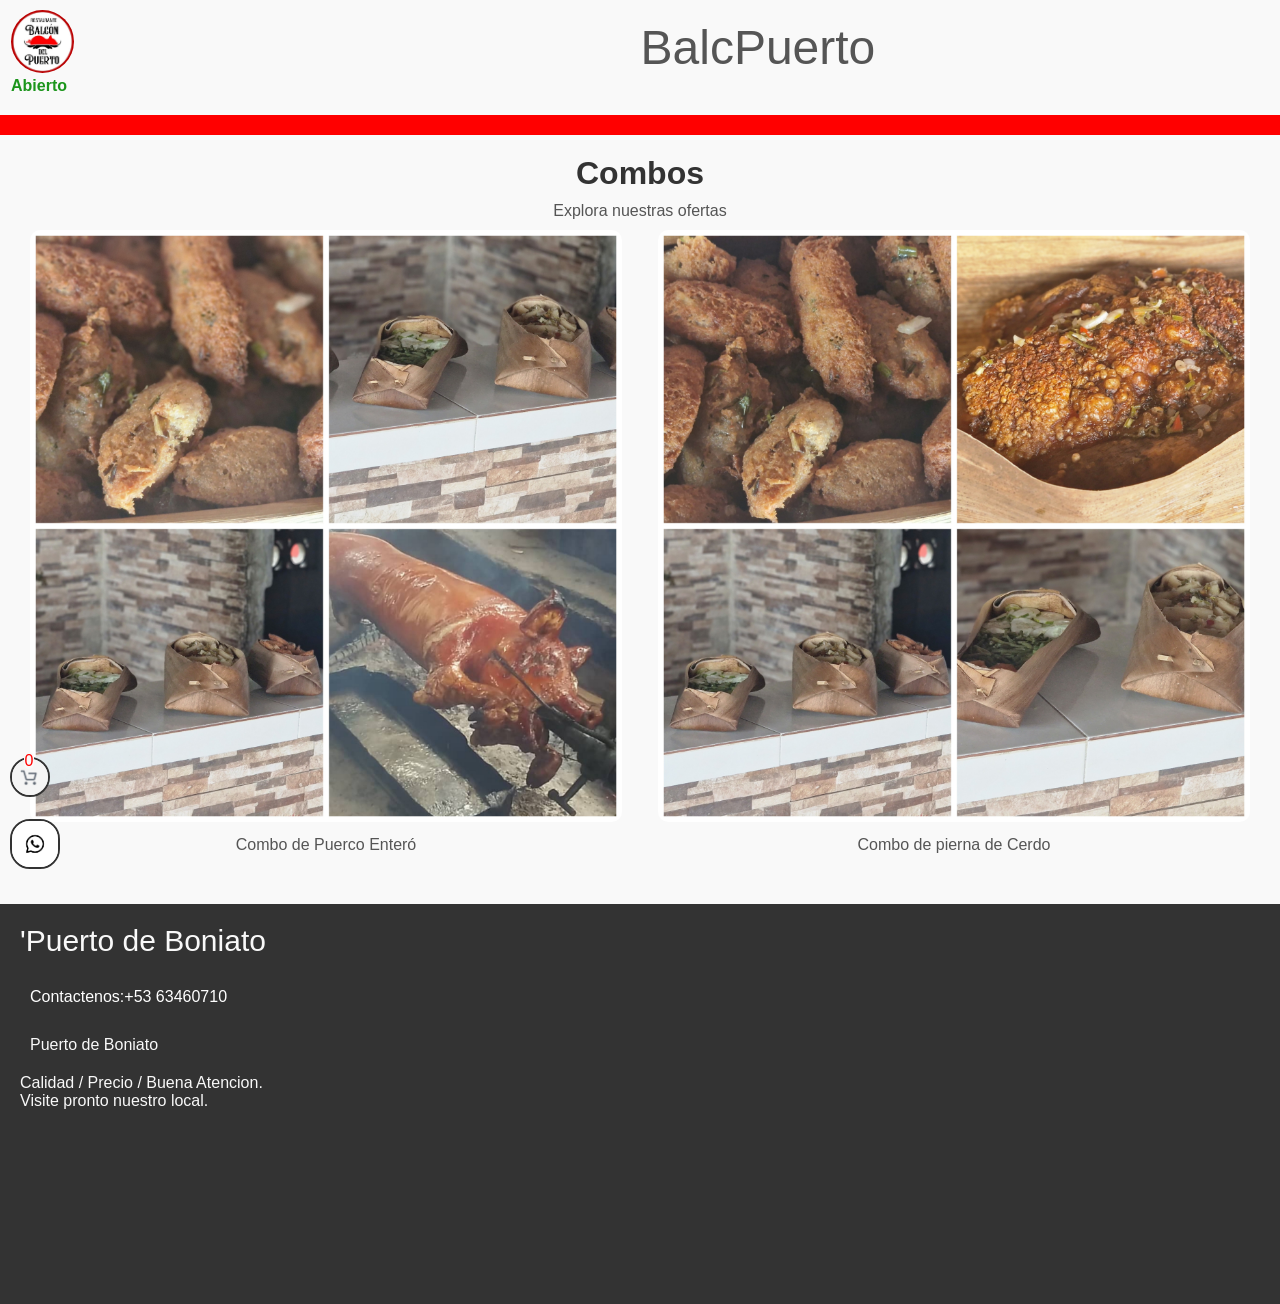
<file: index.html>
<!DOCTYPE html>
<html lang="en">
<head>
    <meta charset="UTF-8">
    <meta name="viewport" content="width=device-width, initial-scale=1.0">
    <title>Balcón del puerto </title>
    <link rel="stylesheet" href="Main.css">
    <link rel="stylesheet" href="detalles_items.css">
</head>
<body>
<!-- Menú de Navegación -->
    <div class="close-open">
        <div class="logo">
        <img class="logo_principal" src="imagenes/Logo.jpg">
        <p><b>Abierto</b></p>
        </div>
        <div class="parrafo_principal">
        <p>BalcPuerto</p>
        </div>
    </div>
    <nav id="menu" class="navbar">
        <div class="items_menu">
            <div class="menu-scroll">
            </div>
        </div>
    </nav>

    <!-- Contenido Principal -->
    <main>
    
        <h1>Combos</h1>
        <p>Explora nuestras ofertas</p>
        
        <div id="contenedor" class="content_main">
        <!--Aqui van los productos mediante el codigo-->
        </div>
        <!--Esto es para los detalles de los productos-->
        <div id="modal_detalle" class="modal">
            <div id="modal_contenido" class="modal_contenido"></div>
            <button id="cerrar_modal" class="cerrar_modal">cerrar</button>
        </div>
        
    </main>
    
    <div>
        <a href="Carrito de compras/carrito.html" class="link_del_carrito"><img class="carrito_icon_img" src="imagenes/Carrito_img.jpg">
            <p id="numerito" class="num_del_carrito">0</p>
        </a>
        <button onclick="boton_flotante()" class="boton-contact">
            <img class="img-boton-contact" src="imagenes/Icono_watsapp.jpg" alt="">
        </button>
        <div id="contenedor_contact_id" class="contenedor_contact">
            <p class="p_botonflotante">Hola sea usted Bienvenido a 
                nuestra pagina <b>Balcón del Puerto</b>.
            </p>
            <p class="p_botonflotante">
                Contactenos al #+53 63460663
            </p>
            <P class="p_botonflotante">
                Nos encontramos en el Puerto de Boniato 
            </P>
        </div>
    </div>

    <footer class="pie_pagina">
        <p class="titulo-footer">'Puerto de Boniato</p>
        <p>
        </p>
        <P class="contact"><a href="https://wa.me/5363460663?text=Quiero contactarlos">Contactenos:+53 63460710</a></P>
        <p class="contact">Puerto de Boniato</p>
        <p>Calidad / Precio / Buena Atencion.</p>
        <p>Visite pronto nuestro local.</p>
    </footer>
    <script>
        const categoria_actual = "Combo";
    </script>
<script src="Main.js">
</script>
</body>
</html>
</file>
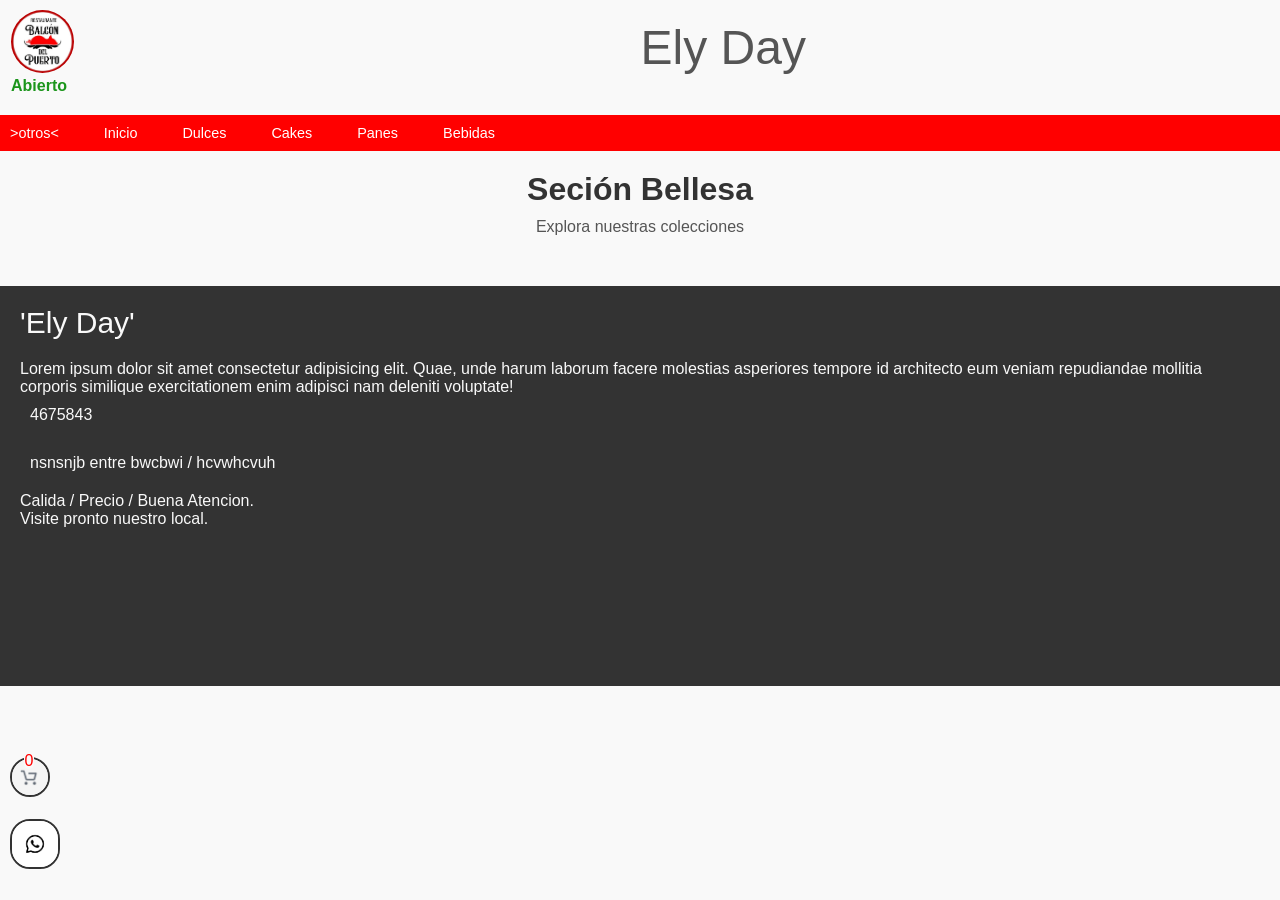
<file: otros.html>
<!DOCTYPE html>
<html lang="en">
<head>
    <meta charset="UTF-8">
    <meta name="viewport" content="width=device-width, initial-scale=1.0">
    <title>Tienda de Ropa</title>
    <link rel="stylesheet" href="Main.css">
    <link rel="stylesheet" href="detalles_items.css">
</head>
<body>
<!-- Menú de Navegación -->
    <div class="close-open">
        <div class="logo">
        <img class="logo_principal" src="imagenes/Logo.jpg">
        <p><b>Abierto</b></p>
        </div>
        <div class="parrafo_principal">
        <p>Ely Day</p>
        </div>
    </div>
    <nav id="menu" class="navbar">
        <div class="items_menu">
            <div class="menu-scroll">
                <a href="Bebidas.html" id="Bebidas"class="menu-item">>otros<</a>
                <a href="index.html" class="menu-item">Inicio</a>
                <a href="Dulces.html" id="Dulces"class="menu-item">Dulces</a>
                <a href="Cakes.html" id="Cakes"class="menu-item">Cakes</a>
                <a href="Panes.html" id="Panes"class="menu-item">Panes</a>
                <a href="otros.html" id="otros"class="menu-item">Bebidas</a>
            </div>
        </div>
    </nav>

<!-- Contenido Principal -->
<main>
    
    <h1>Seción Bellesa</h1>
    <p>Explora nuestras colecciones</p>
    
    <div id="contenedor" class="content_main">
    <!--Aqui van los productos mediante el codigo-->
    </div>
    <div id="modal_detalle" class="modal">
        <div id="modal_contenido" class="modal_contenido"></div>
        <button id="cerrar_modal" class="cerrar_modal">cerrar</button>
    </div>
    
</main>
<div>
    <a href="Carrito de compras/carrito.html" class="link_del_carrito"><img class="carrito_icon_img" src="imagenes/Carrito_img.jpg">
        <p id="numerito" class="num_del_carrito">0</p>
    </a>
    <button onclick="boton_flotante()" class="boton-contact">
        <img class="img-boton-contact" src="imagenes/Icono_watsapp.jpg" alt="">
    </button>
    <div id="contenedor_contact_id" class="contenedor_contact">
        <p class="p_botonflotante">Hola sea usted Bienbenido a 
            nuestra pagina <b>Ely Day</b>.
        </p>
        <p class="p_botonflotante">
            Contactenos al #382932
        </p>
        <P class="p_botonflotante">
            Nos encontramos en calle entre calle/calle
        </P>
    </div>
</div>
<footer class="pie_pagina">
    <p class="titulo-footer">'Ely Day'</p>
    <p>Lorem ipsum dolor sit amet consectetur 
    adipisicing elit. Quae, unde 
    harum laborum facere molestias 
    asperiores tempore id architecto
    eum veniam repudiandae mollitia corporis similique exercitationem enim adipisci nam deleniti voluptate!
    </p>
    <P class="contact">4675843</P>
    <p class="contact">nsnsnjb entre bwcbwi / hcvwhcvuh</p>
    <p>Calida / Precio / Buena Atencion.</p>
    <p>Visite pronto nuestro local.</p>
</footer>
    <script>
        const categoria_actual = "bellesa";
    </script>
<script src="Main.js"></script>
</body>
</html>
</file>
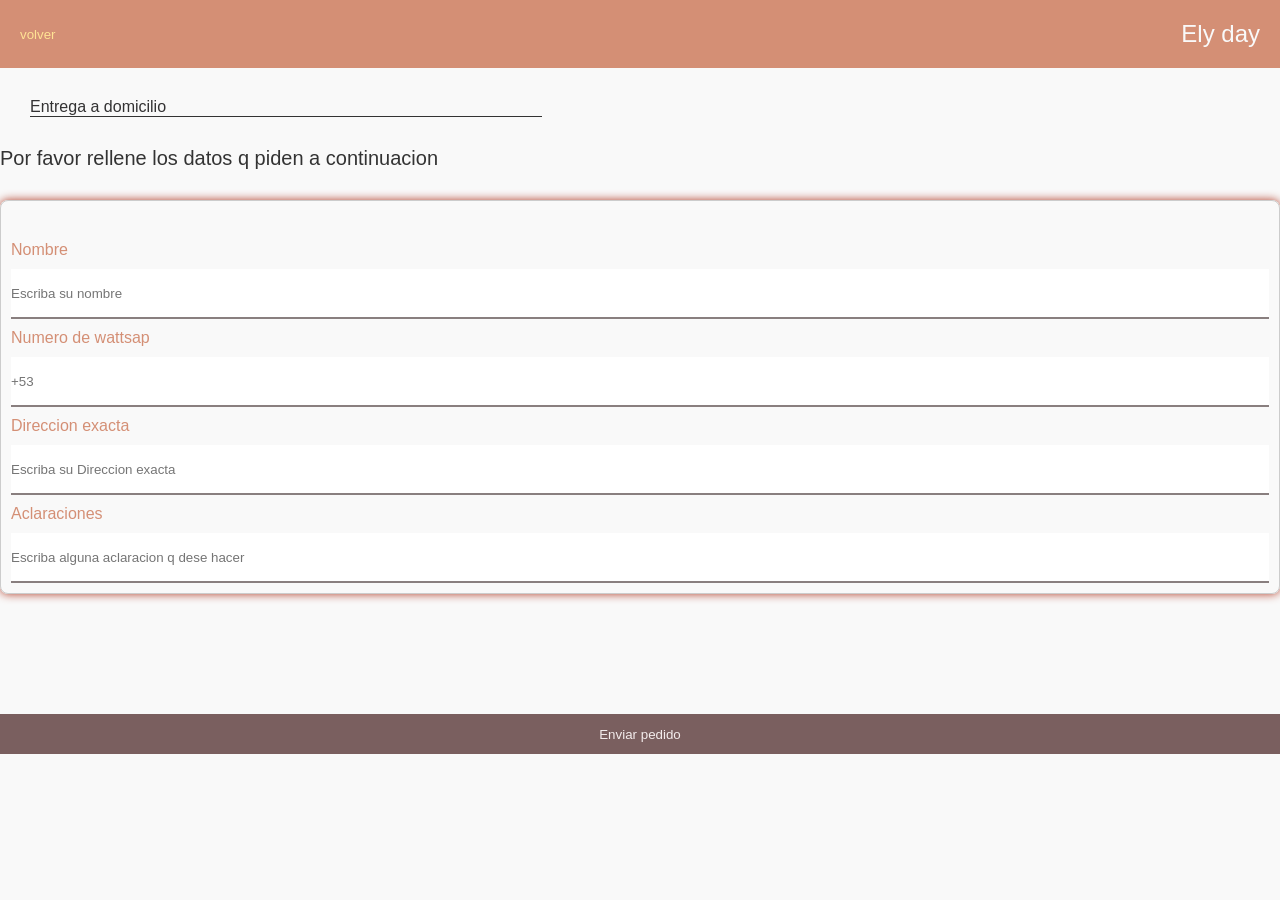
<file: carrito de compra/checkout.html>
<!DOCTYPE html>
<html lang="en">
<head>
    <meta charset="UTF-8">
    <meta name="viewport" content="width=device-width, initial-scale=1.0">
    <title>checkout</title>
    <link rel="stylesheet" href="carrito.css">
</head>
<body>
    <header>
        <div class="cabecera-checkout">
            <button onclick="window. history.back()" class="btnBolber"><small>volver</small></button>
            <p>Ely day</p>
        </div>
    </header>
    <main>
        <div class="titulo-checkout">
            Entrega a domicilio
        </div>
        <div class="datos-introdusca-checkout">
            <p>Por favor rellene los datos q piden a continuacion</p>
        </div>
        <form class="checkoutform">
            <label for="">Nombre</label>
            <input  id="nombre" placeholder="Escriba su nombre" type="text" required>

            <label for="">Numero de wattsap</label>
            <input id="numero" placeholder="+53"  type="text" pattern="[0-9]{8}" required>


            <label for="">Direccion exacta</label>
            <input id="direcion" placeholder="Escriba su Direccion exacta" type="text" required>

            <label for="">Aclaraciones</label>
            <input id="aclaracion" placeholder="Escriba alguna aclaracion q dese hacer" type="text" required>
        </form>
        <button id="checkout_btn" onclick="checkout_btn()" class="enviar_pedido">Enviar pedido</button>
        
    </main>
    <script src="checkout.js"></script>
</body>
</html>
</file>
<file: Main.css>
/* Reset Básico */
* {
  margin: 0;
  padding: 0;
  box-sizing: border-box;
}

body {
  font-family: Arial, sans-serif;
  background-color: #f9f9f9;
  color: #333;
  ::-webkit-scrollbar{display: none;}
}
a {
  color:#fff;
  background-color: transparent;
  border: 0;
  margin-right: 20px;
  padding-right: 10px;
  text-decoration: none;
}
button {
  background-color: transparent;
  border: 0;
  margin-right: 20px;
  padding-right: 10px;
}
header{
  text-align: center;
}


/* Menú de Navegación */
.logo_principal{
  height: 20%;
  width: 10%;
  border-radius: 40px;
  max-width: 80px;
  min-width: 40px
}
.logo{
  width: 100%;
  height: 100%;
}
.parrafo_principal{
  font-size: 300%;
  display: flex;
  max-width: 100%;
  margin-top: 10px;
  justify-items: end;
  align-items: end;
  color: #555;
  height: 100%;
  width: 100%;
}
.close-open{
  text-align: justify;
  color:rgb(27, 149, 27);
  padding: 10px;
  margin-bottom: 10px;
  display: flex;
  margin-left: 1px;
  justify-content: space-between;

}
.carrito_icon_img{
  width: 10%;
  border-radius: 40px;
  margin-top: 10px;
  max-width: 80px;
  min-width: 40px
}
.items_menu{
  background-color: #f00;
  padding: 10px;
  overflow-x: auto;
  white-space: nowrap;
}

.navbar.stiki{
  position: sticky;
  top: 0;
}

.menu-scroll {
  display: flex;
  gap: 15px;
  align-items: center;
}

.menu-item {
  text-align: center;
  color: white;
  font-size: 90%;
  cursor: pointer;
}


.menu-item p {
  margin-top: 5px;
  margin-right: 40px;
}
/*esta parte es para los circulos de nav*/
.contenedor_cecioncirculos{
  display: none;
  overflow-x: auto;
  background-color: #f9f9f9;

}
.imagen_circulo{

  width: 60%;
  height: 50%;
}
.ceciones_circulo img {
  align-items: center;
  border-radius: 1000px;
  padding-left: 5px;
  display: flex;
  margin: 10px;
  
}
.boton_circulo{
  margin-left: 15%;
}
.boton_todos{
  border: 7px;
  margin: 55px;
  border-color: #333;
}
/* Contenido Principal */
main {
  padding: 20px;
  text-align: center;

}

main h1 {
  margin-bottom: 10px;
  font-size: 200%;
}

main p {
  color: #555;
  display: grid;
  
}


/*contenedor de ofertas y revajas*/
.contenedor_de_ofertas{
  text-align: center;
  
}
.contenedor_de_revajas{
  display: flex;
  overflow: auto;
  
}
.slide-sesion img{
  overflow-x: auto;
  white-space: nowrap;
  display: flex;
  padding: 5px;
  height: 100%;
  width: 100px;
  
}
.img_ofertas{
  width: 100%;
  height: 100%;
}
.enoferta{
  text-align: start;
  padding: 10px;
  margin-top: 10px;
  text-decoration: overline;
  color: #f00;
  font-family: 'Gill Sans', 'Gill Sans MT', Calibri, 'Trebuchet MS', sans-serif;
  font-size: 100%;
}
.container{
  height: 10%;
  width: 100%;
}

/*contenedor principal de inicio*/
.img_principal{
width: auto;
height: 400px;
border-radius: 30px;

margin-top: 20px;
overflow: hidden;
}
.img_principal ul{
  display: flex;
  padding: 0;
  width: 400%;
  animation: slide 15s infinite alternate ease-in-out;
}
.img_principal li{
  width: 100%;
  list-style: none;
  position: relative;
}
.imagen_principal{
  height: auto;
  width: 400px;
  
}
@keyframes slide{
  0%{margin-left: 0;}
  20%{margin-left: 0;}

  25%{margin-left: -100%;}
  45%{margin-left: -100%;}

  50%{margin-left: -200%;}
  70%{margin-left: -200%;}

  75%{margin-left: -300%;}
  100%{margin-left: -300;}
}




.contenedor_inicio{
  margin-top: 20px;
  margin: auto;
  width: 100%;
  height: 100%;

}
.parrafo_detalledellocal{
  padding: 10px;
  color:#f00;
  font-family: Georgia, 'Times New Roman', Times, serif;
  background-color: #f9f9f9;

  
}






.content_main{
  display: grid;
  grid-template-columns: repeat(2,3fr);
  gap:1rem;
}
.product img {
    max-width: 100%;
    border-radius: 8px;
    text-align: center;
    text-anchor: center;
    padding: 10px;
    border-radius: 20px;
    
}




footer{
  margin-top: 30px;
  background-color: #333;
  color: #f9f9f9;
  padding: 20px;
  height: 400px;
}
.titulo-footer{
  font-size: 30px;
  padding-bottom: 20px;
}


/*esta parte es del boton flotante para contactar y el carrito de compras*/
.contact{
  padding-top: 10px;
  padding: 10px;
  padding-bottom: 20px;
}
.boton-contact {
  position:fixed;
  top: 91%;
  margin-left: 10px;
}
.img-boton-contact{
  width: 50px;
  border-radius: 20px;
  border: #333 solid 2px;
}
.contenedor_contact{
  background-color:#fff;
  position:fixed;
  width: 90%;
  height: 400px;
  top: 25%;
  margin-left: 5%;
  border: #333 solid 2px;
  display: none;
}
.p_botonflotante{
  margin: 10px;
  margin-top: 30px;
  margin-left: 30px;
}
/*botn de carrrito de compras*/
.num_del_carrito{
  color: #f00;
  background-color: #f9f9f9;
  height: 17px;
  width: 10px;
  text-align: center;
  margin-left: -26px;
  margin-top:5px ;
  border-radius: 20px;
  
}
.link_del_carrito{
  position:fixed;
  top: 83%;
  margin-left: 10px;
  display: flex;
  z-index: 2;

}
.carrito_icon_img{
  border: #333 solid 2px;
}
</file>
<file: detalles_items.css>
.modal{
    display: none;
    position: fixed;
    top: 0;
    background-color: rgb(255, 255, 255);
    width: 100%;
    height: 100%;
    margin: 0;
    left: 0;
    z-index: 1;
    justify-items: center;
    align-items: center;
    overflow-y: auto;
}
.modal_contenido{
    scrollbar-width: 30px;
    height: 100%;
    width: 100%;
    margin-top: 20px;

}
.modal_contenido img{
    width: 80%;
}
.cerrar_modal{
    position:fixed;
    top:0;
    display: flex;
    margin: 10px;
    background-color: #fabc81;
    align-items: center;
    padding: 10px;
    border-radius: 60px;
}
.celecionador_tall_color{
    padding: 20px;
    
}
.celecionador_tall_color select{
    border:none;
    width: 50%;
    margin-bottom: 20px;
    
}
.celecionador_tall_color label{
    display: flex;
    flex-direction: column;
    margin-top: 0px;
    padding-left: 10px;
    padding-top: 10px;
    text-align: start;
}
.btnn_productos_agg{
    background-color: #f77809;
    color: rgb(255, 255, 255);
    margin: auto;
    text-align: center;
    width: 75%;
    height: 7%;
    margin-top: 50px;
}
.description_producto{
    margin-left: 30px;
    margin-top: 20px;
    margin-bottom: 20px;
    text-align: start;
}
.p_de_costo{
    width: 100px;
    display: flex;
    margin-left: 30px;
    border-bottom: #000000 solid 2px;
}
</file>
<file: carrito de compra/carrito.css>
/* Reset Básico */
* {
    margin: 0;
    padding: 0;
    box-sizing: border-box;
}
body {
    font-family: Arial, sans-serif;
    background-color: #f9f9f9;
    color: #333;
    ::-webkit-scrollbar{display: none;}
}
a {
    background-color: transparent;
    border: 0;
    margin-right: 20px;
    padding-right: 10px;
    text-decoration: none;
}
button {
    background-color: transparent;
    border: 0;
    
}
header{
    text-align: center;
}

/************/
.volver_compra{
    display: flex;
    padding: 10px;
    text-align: center;
    color: #ff632a;
    font-size: 13px;
    border-bottom: #333 solid 1px;
    margin-left: 30px;
}
.menu_nav{
    display: flex;
}
.menu_nav p{
    display: flex;
    color:#f9f9f9 ;
    text-align: center;
    background-color:#d48f75;
    width: 100%;
    padding: 10px;
    
}
/*esto es el mein*/
.carrito_vacio{
    margin: 20px;
    color: #932;
}
.carrito_productos{
    display: flex;
    flex-direction: column;
}
.carrito_producto_img{
    width: 60px;
}
.boton_borrar{
    width: 18px;
}
.carrito_producto{
    display: flex;
    align-items: center;
    background-color: #ffffff;
    color: #d48f75;
    padding: 1rem;
    margin: 10px;
    border: #333 solid 1px;
    justify-content: space-between;
}
.vaciar_carrito button{
    margin: 10px;
    background-color: #ecd1d1;
    display: flex;
    width: 90px;
    padding: 5px;
    text-align: center;
    color: #f00;
    text-transform: uppercase;
}
.total_compra button{
    margin: 10px;
    background-color: #ecd1d1;
    display: flex;
    width: 90px;
    padding: 5px;
    text-align: center;
    color: #f00;
    text-transform: uppercase;
}
.total-cont{
    margin: 10px;
    display: flex;
    padding: 5px;
    text-align: center;
    margin: 10px;
}
.Total{
    color: rgb(234, 1, 1);
    margin-left: 10px;
}
.total_de-compra button{
    margin: 10px;
    background-color: #d48f75;
    margin: 10px;
    width: 90px;
    padding: 5px;
    text-align: center;
    color: rgb(255, 241, 241);
    text-transform: uppercase;
    
}
.cont_de_acciones{
    display: flex;
    justify-content: space-between;
    width: 100%;
}

/*esta parte es para los productos q se agg al carro*/
.contenedor_productosAgg{
    font-size: 10px;
    border-top: #d48f75 1px solid;
}
.talla_color{
    display: flex;
    
}
.talla{
    padding-right: 40px;
    
    
}



/*Esta ceccion es para el checkout del cliente o los datos de informacion*/
.cabecera-checkout{
    background-color: #d48f75;
    color: #f9f9f9;
    display: flex;
    padding: 20px;
    justify-content: space-between;
    font-size: 24px;
    
}
.btnBolber{
    color: #ffe394;
    font-size: 16px;
}
form{
    margin: auto;
    border: 1px solid #ccc;
    border-radius: 8px;
    box-shadow: 0 0 10px rgb(176, 59, 38);
    margin-bottom: 100px;
}
.titulo-checkout{
    margin: 30px;
    color: #333233;
    border-bottom: #333 solid 1px;
    display: flex;
    width: 40%;
}
.checkoutform{
    display: flex;
    flex-direction: column;
    padding: 10px;
    padding-top: 30px;
}
.checkoutform label{
    width: 100%;
    color:#d48f75;
    margin-top: 10px;
}
.checkoutform input{
    width: 100%;
    height: 50px;
    margin-top: 10px;
    border: none;
    border-bottom: 2px solid #897f7f;
}
.datos-introdusca-checkout{
    padding-bottom: 30px;
    font-size: 20px;
}
.enviar_pedido{
    margin-top: 20px;
    position: static;
    top:90%;
    color: rgb(243, 236, 236);
    background-color: #7a5f5f;
    width: 100%;
    height: 40px;
}
</file>
